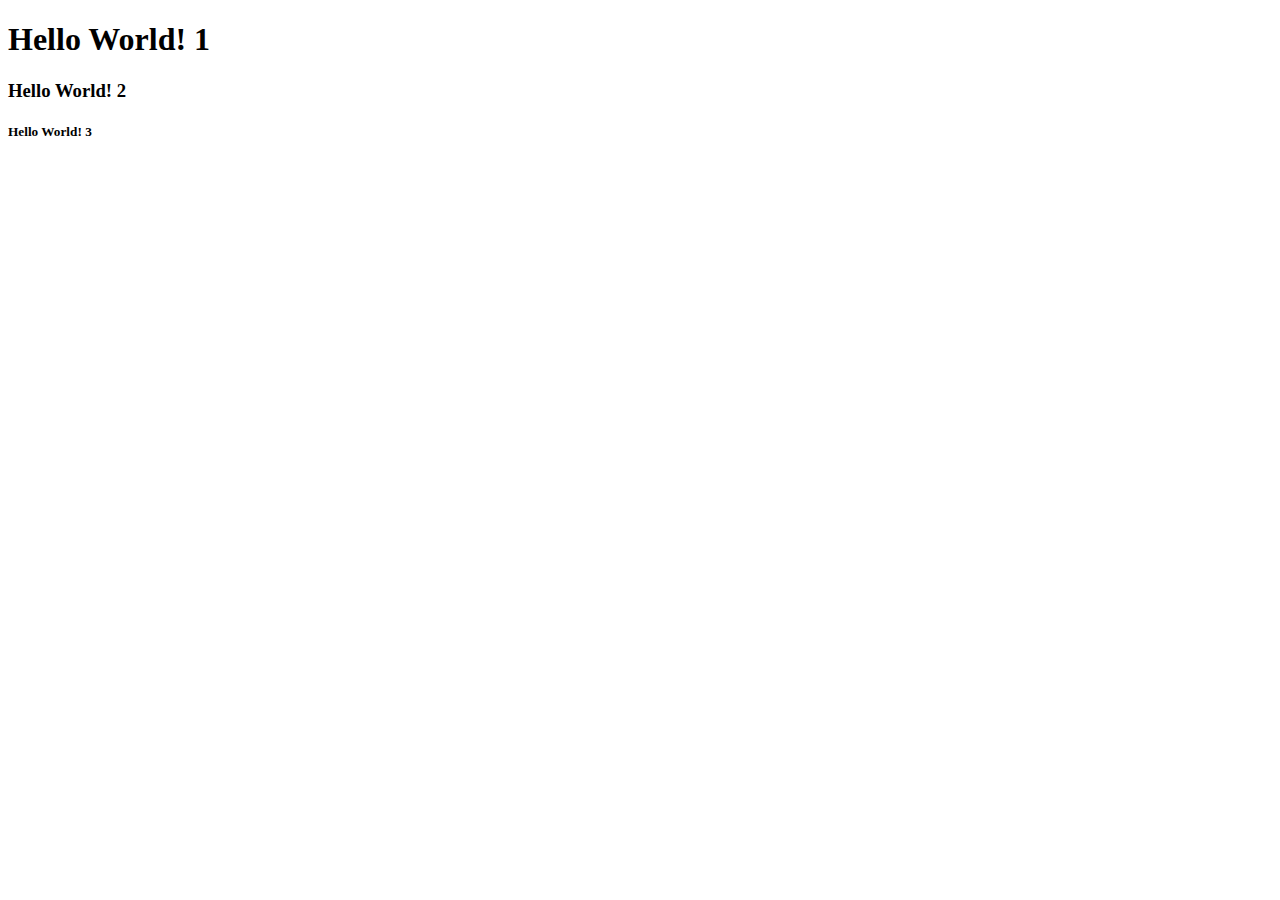
<file: java/STS/workspace/apps-v0/src/main/webapp/index.html>
<!DOCTYPE html>
<html xmlns="http://www.w3.org/1999/xhtml">
    <!-- meta http-equiv="refresh" content="0; url=flight.xhtml" -->
    <h1>Hello World! 1</h1>
    <h3>Hello World! 2</h3>
    <h5>Hello World! 3</h5>
  
</html>
</file>
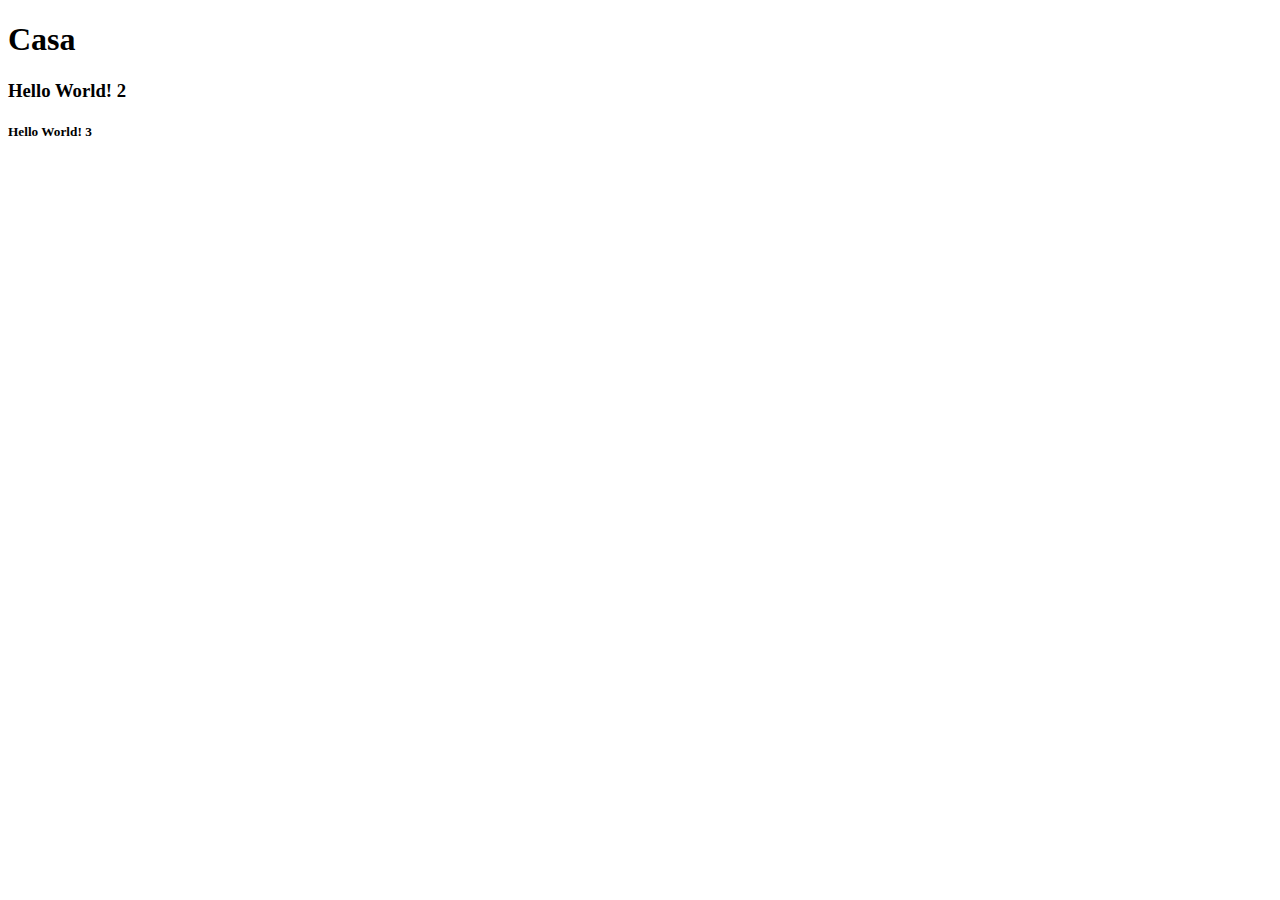
<file: java/STS/workspace/apps-v0/src/main/webapp/casa.html>
<!DOCTYPE html>
<html xmlns="http://www.w3.org/1999/xhtml">
    <!-- meta http-equiv="refresh" content="0; url=flight.xhtml" -->
    <h1>Casa</h1>
    <h3>Hello World! 2</h3>
    <h5>Hello World! 3</h5>
  
</html>
</file>
